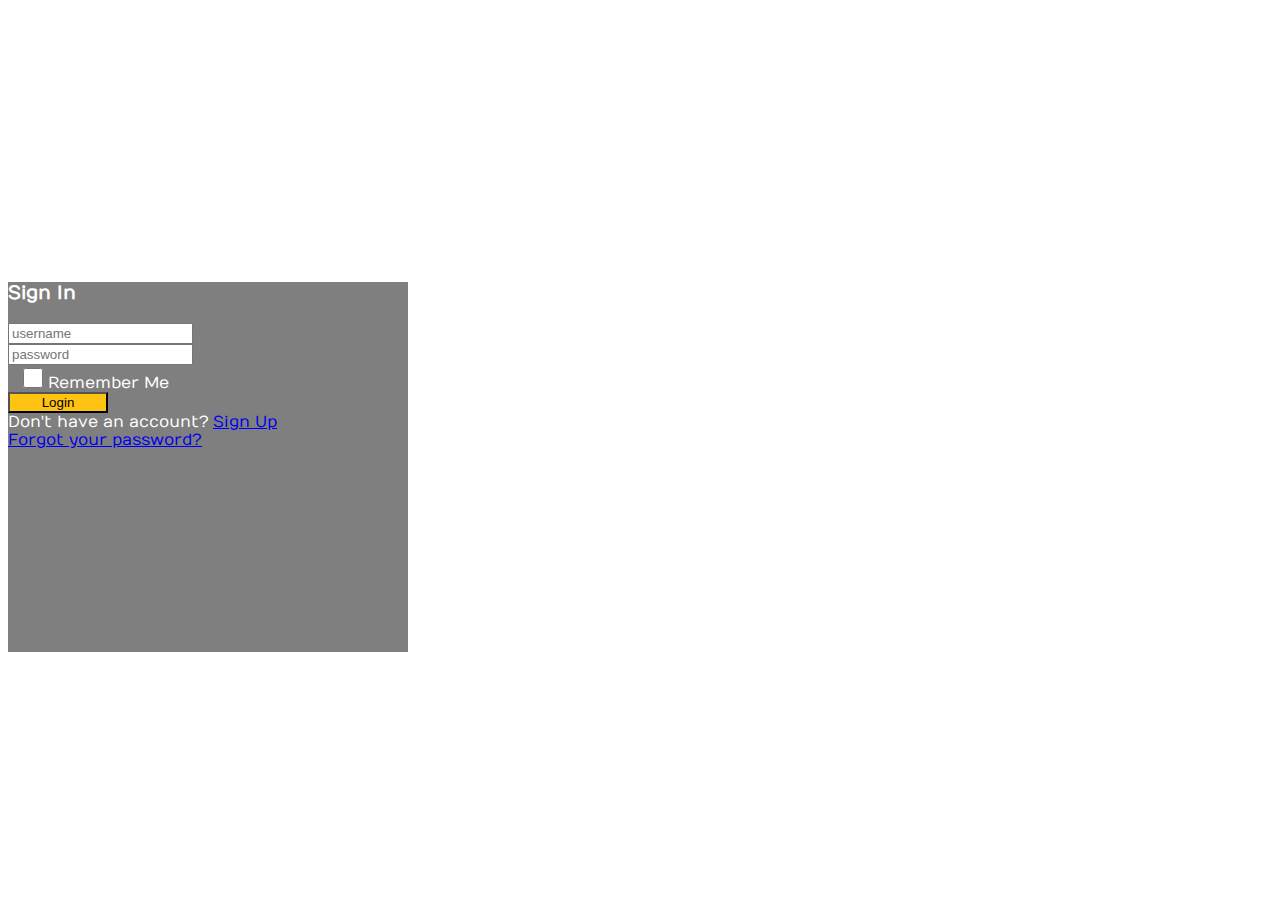
<file: login.html>
<!DOCTYPE html>
<html>
<head>
  <title>Login Page</title>
  <script src="//cdnjs.cloudflare.com/ajax/libs/jquery/3.2.1/jquery.min.js"></script>
  <script src="//maxcdn.bootstrapcdn.com/bootstrap/4.1.1/js/bootstrap.min.js"></script>
  <script src="https://cdn.auth0.com/js/auth0/9.5.1/auth0.min.js"></script>
  <script src="src/js/main.js"></script>
	<link rel="stylesheet" href="https://stackpath.bootstrapcdn.com/bootstrap/4.1.3/css/bootstrap.min.css" integrity="sha384-MCw98/SFnGE8fJT3GXwEOngsV7Zt27NXFoaoApmYm81iuXoPkFOJwJ8ERdknLPMO" crossorigin="anonymous">
	<link rel="stylesheet" href="https://use.fontawesome.com/releases/v5.3.1/css/all.css" integrity="sha384-mzrmE5qonljUremFsqc01SB46JvROS7bZs3IO2EmfFsd15uHvIt+Y8vEf7N7fWAU" crossorigin="anonymous">
  <link rel="stylesheet" href="src/css/login.css">
</head>
<body>
<div class="container">
	<div class="d-flex justify-content-center h-100">
		<div class="card">
			<div class="card-header">
				<h3>Sign In</h3>
				<div class="d-flex justify-content-end social_icon">
					<span><i id="facebookButton" class="fab fa-facebook-square"></i></span>
				</div>
			</div>
			<div class="card-body">
				<form>
					<div class="input-group form-group">
						<div class="input-group-prepend">
							<span class="input-group-text"><i class="fas fa-user"></i></span>
						</div>
						<input type="text" class="form-control" placeholder="username">
						
					</div>
					<div class="input-group form-group">
						<div class="input-group-prepend">
							<span class="input-group-text"><i class="fas fa-key"></i></span>
						</div>
						<input type="password" class="form-control" placeholder="password">
					</div>
					<div class="row align-items-center remember">
						<input type="checkbox">Remember Me
					</div>
					<div class="form-group">
						<input type="submit" value="Login" class="btn float-right login_btn">
					</div>
				</form>
			</div>
			<div class="card-footer">
				<div class="d-flex justify-content-center links">
					Don't have an account?<a href="#">Sign Up</a>
				</div>
				<div class="d-flex justify-content-center">
					<a href="#">Forgot your password?</a>
				</div>
			</div>
		</div>
	</div>
</div>
</body>
</html>
</file>
<file: src/css/login.css>
@import url('https://fonts.googleapis.com/css?family=Numans');

html,body{
background-image: url('http://getwallpapers.com/wallpaper/full/a/5/d/544750.jpg');
background-size: cover;
background-repeat: no-repeat;
height: 100%;
font-family: 'Numans', sans-serif;
}

.container{
height: 100%;
align-content: center;
}

.card{
height: 370px;
margin-top: auto;
margin-bottom: auto;
width: 400px;
background-color: rgba(0,0,0,0.5) !important;
}

.social_icon span{
font-size: 60px;
margin-left: 10px;
color: #FFC312;
}

.social_icon span:hover{
color: white;
cursor: pointer;
}

.card-header h3{
color: white;
}

.social_icon{
position: absolute;
right: 20px;
top: -45px;
}

.input-group-prepend span{
width: 50px;
background-color: #FFC312;
color: black;
border:0 !important;
}

input:focus{
outline: 0 0 0 0  !important;
box-shadow: 0 0 0 0 !important;

}

.remember{
color: white;
}

.remember input
{
width: 20px;
height: 20px;
margin-left: 15px;
margin-right: 5px;
}

.login_btn{
color: black;
background-color: #FFC312;
width: 100px;
}

.login_btn:hover{
color: black;
background-color: white;
}

.links{
color: white;
}

.links a{
margin-left: 4px;
}
</file>
